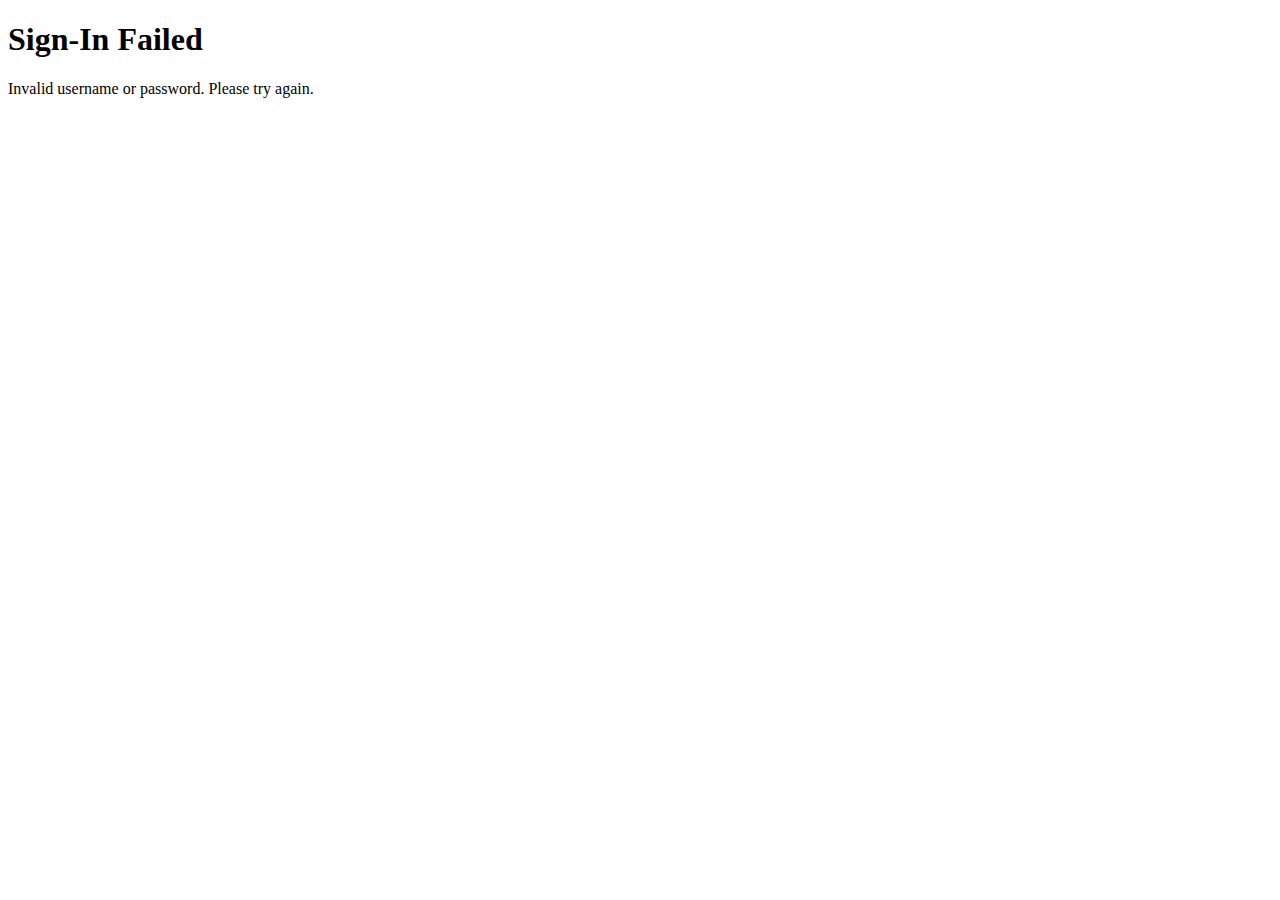
<file: Foodnest/delivery/Templates/fail.html>
<!DOCTYPE html>
<html lang="en">
<head>
    <meta charset="UTF-8">
    <meta name="viewport" content="width=device-width, initial-scale=1.0">
    <title>Document</title>
</head>
<body>
    <h1>Sign-In Failed</h1>
    <p>Invalid username or password. Please try again.</p>
</body>
</html>
</file>
